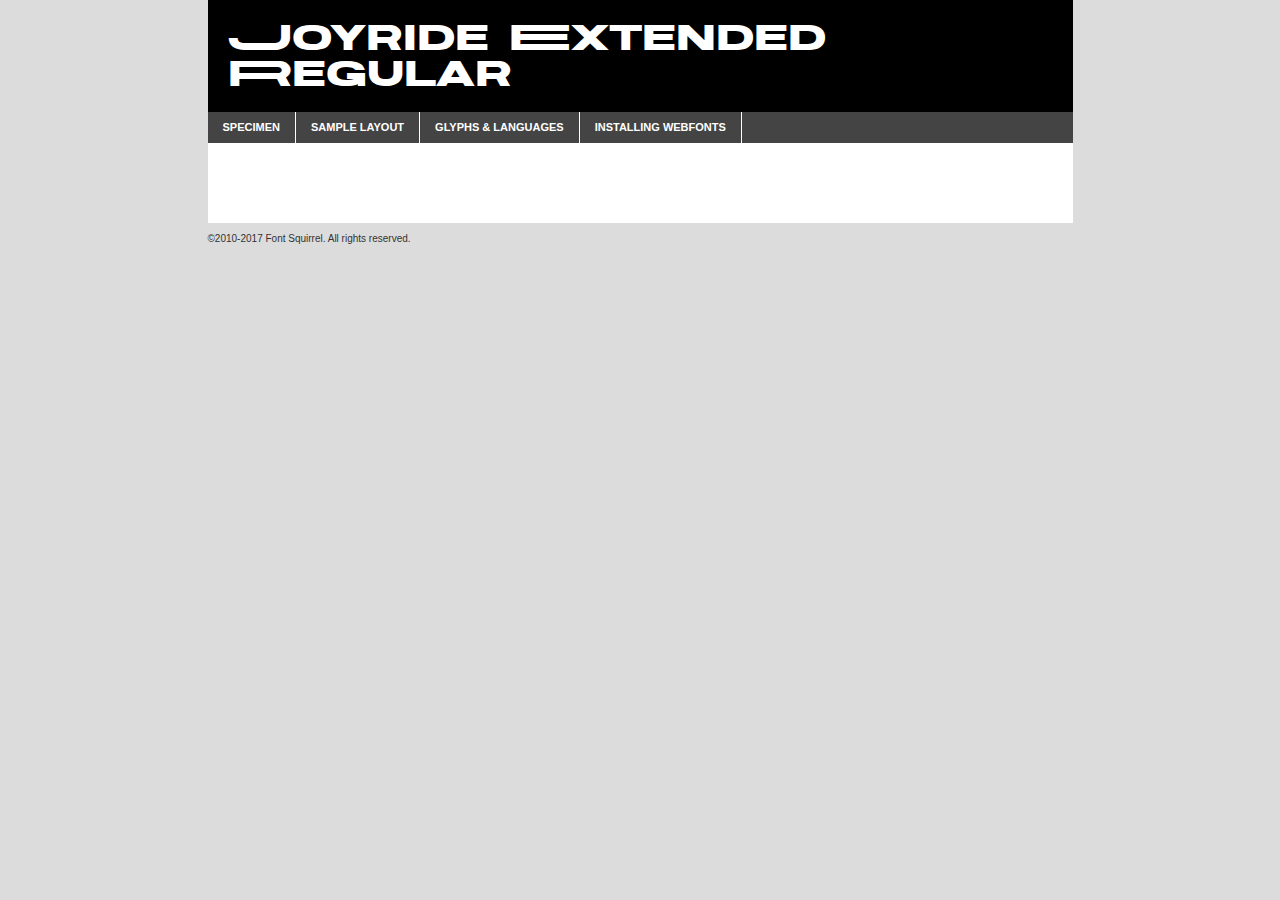
<file: index.html>
<!DOCTYPE html PUBLIC "-//W3C//DTD XHTML 1.0 Transitional//EN"
	"http://www.w3.org/TR/xhtml1/DTD/xhtml1-transitional.dtd">

<html xmlns="http://www.w3.org/1999/xhtml" xml:lang="en" lang="en">
<head>
	<meta http-equiv="Content-Type" content="text/html; charset=utf-8" />
	<script src="http://ajax.googleapis.com/ajax/libs/jquery/1.7.2/jquery.min.js" type="text/javascript" charset="utf-8"></script>
	<script type="text/javascript">
	(function($){$.fn.easyTabs=function(option){var param=jQuery.extend({fadeSpeed:"fast",defaultContent:1,activeClass:'active'},option);$(this).each(function(){var thisId="#"+this.id;if(param.defaultContent==''){param.defaultContent=1;}
	if(typeof param.defaultContent=="number")
	{var defaultTab=$(thisId+" .tabs li:eq("+(param.defaultContent-1)+") a").attr('href').substr(1);}else{var defaultTab=param.defaultContent;}
	$(thisId+" .tabs li a").each(function(){var tabToHide=$(this).attr('href').substr(1);$("#"+tabToHide).addClass('easytabs-tab-content');});hideAll();changeContent(defaultTab);function hideAll(){$(thisId+" .easytabs-tab-content").hide();}
	function changeContent(tabId){hideAll();$(thisId+" .tabs li").removeClass(param.activeClass);$(thisId+" .tabs li a[href=#"+tabId+"]").closest('li').addClass(param.activeClass);if(param.fadeSpeed!="none")
	{$(thisId+" #"+tabId).fadeIn(param.fadeSpeed);}else{$(thisId+" #"+tabId).show();}}
	$(thisId+" .tabs li").click(function(){var tabId=$(this).find('a').attr('href').substr(1);changeContent(tabId);return false;});});}})(jQuery);
	</script>
	<link rel="stylesheet" href="specimen_files/specimen_stylesheet.css" type="text/css" charset="utf-8" />
	<link rel="stylesheet" href="stylesheet.css" type="text/css" charset="utf-8" />

	<style type="text/css">
					body{
				font-family: 'joyrideextended';
							}
		</style>

	<title>Joyride Extended Regular Specimen</title>
	
	
	<script type="text/javascript" charset="utf-8">
		$(document).ready(function() {
			$('#container').easyTabs({defaultContent:1});
		});
	</script>
</head>

<body>
<div id="container">
	<div id="header">
		Joyride Extended Regular	</div>
	<ul class="tabs">
		<li><a href="#specimen">Specimen</a></li>
		<li><a href="#layout">Sample Layout</a></li>
				<li><a href="#glyphs">Glyphs &amp; Languages</a></li>
		<li><a href="#installing">Installing Webfonts</a></li>
		
	</ul>
	
	<div id="main_content">

		
			<div id="specimen">
		
				<div class="section">
					<div class="grid12 firstcol">
						<div class="huge">AaBb</div>
					</div>
				</div>
		
				<div class="section">
					<div class="glyph_range">A&#x200B;B&#x200b;C&#x200b;D&#x200b;E&#x200b;F&#x200b;G&#x200b;H&#x200b;I&#x200b;J&#x200b;K&#x200b;L&#x200b;M&#x200b;N&#x200b;O&#x200b;P&#x200b;Q&#x200b;R&#x200b;S&#x200b;T&#x200b;U&#x200b;V&#x200b;W&#x200b;X&#x200b;Y&#x200b;Z&#x200b;a&#x200b;b&#x200b;c&#x200b;d&#x200b;e&#x200b;f&#x200b;g&#x200b;h&#x200b;i&#x200b;j&#x200b;k&#x200b;l&#x200b;m&#x200b;n&#x200b;o&#x200b;p&#x200b;q&#x200b;r&#x200b;s&#x200b;t&#x200b;u&#x200b;v&#x200b;w&#x200b;x&#x200b;y&#x200b;z&#x200b;1&#x200b;2&#x200b;3&#x200b;4&#x200b;5&#x200b;6&#x200b;7&#x200b;8&#x200b;9&#x200b;0&#x200b;&amp;&#x200b;.&#x200b;,&#x200b;?&#x200b;!&#x200b;&#64;&#x200b;(&#x200b;)&#x200b;#&#x200b;$&#x200b;%&#x200b;*&#x200b;+&#x200b;-&#x200b;=&#x200b;:&#x200b;;</div>
				</div>
				<div class="section">
					<div class="grid12 firstcol">
						<table class="sample_table">
							<tr><td>10</td><td class="size10">abcdefghijklmnopqrstuvwxyzABCDEFGHIJKLMNOPQRSTUVWXYZ0123456789abcdefghijklmnopqrstuvwxyzABCDEFGHIJKLMNOPQRSTUVWXYZ0123456789abcdefghijklmnopqrstuvwxyzABCDEFGHIJKLMNOPQRSTUVWXYZ</td></tr>
							<tr><td>11</td><td class="size11">abcdefghijklmnopqrstuvwxyzABCDEFGHIJKLMNOPQRSTUVWXYZ0123456789abcdefghijklmnopqrstuvwxyzABCDEFGHIJKLMNOPQRSTUVWXYZ0123456789abcdefghijklmnopqrstuvwxyzABCDEFGHIJKLMNOPQRSTUVWXYZ</td></tr>
							<tr><td>12</td><td class="size12">abcdefghijklmnopqrstuvwxyzABCDEFGHIJKLMNOPQRSTUVWXYZ0123456789abcdefghijklmnopqrstuvwxyzABCDEFGHIJKLMNOPQRSTUVWXYZ0123456789abcdefghijklmnopqrstuvwxyzABCDEFGHIJKLMNOPQRSTUVWXYZ</td></tr>
							<tr><td>13</td><td class="size13">abcdefghijklmnopqrstuvwxyzABCDEFGHIJKLMNOPQRSTUVWXYZ0123456789abcdefghijklmnopqrstuvwxyzABCDEFGHIJKLMNOPQRSTUVWXYZ0123456789abcdefghijklmnopqrstuvwxyzABCDEFGHIJKLMNOPQRSTUVWXYZ</td></tr>
							<tr><td>14</td><td class="size14">abcdefghijklmnopqrstuvwxyzABCDEFGHIJKLMNOPQRSTUVWXYZ0123456789abcdefghijklmnopqrstuvwxyzABCDEFGHIJKLMNOPQRSTUVWXYZ0123456789abcdefghijklmnopqrstuvwxyzABCDEFGHIJKLMNOPQRSTUVWXYZ</td></tr>
							<tr><td>16</td><td class="size16">abcdefghijklmnopqrstuvwxyzABCDEFGHIJKLMNOPQRSTUVWXYZ0123456789abcdefghijklmnopqrstuvwxyzABCDEFGHIJKLMNOPQRSTUVWXYZ</td></tr>
							<tr><td>18</td><td class="size18">abcdefghijklmnopqrstuvwxyzABCDEFGHIJKLMNOPQRSTUVWXYZ0123456789abcdefghijklmnopqrstuvwxyzABCDEFGHIJKLMNOPQRSTUVWXYZ</td></tr>
							<tr><td>20</td><td class="size20">abcdefghijklmnopqrstuvwxyzABCDEFGHIJKLMNOPQRSTUVWXYZ0123456789abcdefghijklmnopqrstuvwxyzABCDEFGHIJKLMNOPQRSTUVWXYZ</td></tr>
							<tr><td>24</td><td class="size24">abcdefghijklmnopqrstuvwxyzABCDEFGHIJKLMNOPQRSTUVWXYZ0123456789abcdefghijklmnopqrstuvwxyzABCDEFGHIJKLMNOPQRSTUVWXYZ</td></tr>
							<tr><td>30</td><td class="size30">abcdefghijklmnopqrstuvwxyzABCDEFGHIJKLMNOPQRSTUVWXYZ0123456789abcdefghijklmnopqrstuvwxyzABCDEFGHIJKLMNOPQRSTUVWXYZ</td></tr>
							<tr><td>36</td><td class="size36">abcdefghijklmnopqrstuvwxyzABCDEFGHIJKLMNOPQRSTUVWXYZ0123456789abcdefghijklmnopqrstuvwxyzABCDEFGHIJKLMNOPQRSTUVWXYZ</td></tr>
							<tr><td>48</td><td class="size48">abcdefghijklmnopqrstuvwxyzABCDEFGHIJKLMNOPQRSTUVWXYZ0123456789abcdefghijklmnopqrstuvwxyzABCDEFGHIJKLMNOPQRSTUVWXYZ</td></tr>
							<tr><td>60</td><td class="size60">abcdefghijklmnopqrstuvwxyzABCDEFGHIJKLMNOPQRSTUVWXYZ0123456789abcdefghijklmnopqrstuvwxyzABCDEFGHIJKLMNOPQRSTUVWXYZ</td></tr>
							<tr><td>72</td><td class="size72">abcdefghijklmnopqrstuvwxyzABCDEFGHIJKLMNOPQRSTUVWXYZ0123456789abcdefghijklmnopqrstuvwxyzABCDEFGHIJKLMNOPQRSTUVWXYZ</td></tr>
							<tr><td>90</td><td class="size90">abcdefghijklmnopqrstuvwxyzABCDEFGHIJKLMNOPQRSTUVWXYZ0123456789abcdefghijklmnopqrstuvwxyzABCDEFGHIJKLMNOPQRSTUVWXYZ</td></tr>
						</table>
				
					</div>
			
				</div>
		
		
		
								<div class="section" id="bodycomparison">


										<div id="xheight">
				<div class="fontbody">&#x25FC;&#x25FC;&#x25FC;&#x25FC;&#x25FC;&#x25FC;&#x25FC;&#x25FC;&#x25FC;&#x25FC;&#x25FC;&#x25FC;&#x25FC;&#x25FC;&#x25FC;&#x25FC;&#x25FC;&#x25FC;&#x25FC;&#x25FC;&#x25FC;&#x25FC;&#x25FC;&#x25FC;&#x25FC;&#x25FC;&#x25FC;&#x25FC;&#x25FC;&#x25FC;&#x25FC;&#x25FC;&#x25FC;&#x25FC;&#x25FC;&#x25FC;&#x25FC;&#x25FC;&#x25FC;&#x25FC;&#x25FC;&#x25FC;&#x25FC;&#x25FC;&#x25FC;&#x25FC;&#x25FC;&#x25FC;&#x25FC;&#x25FC;&#x25FC;&#x25FC;&#x25FC;&#x25FC;&#x25FC;&#x25FC;&#x25FC;&#x25FC;&#x25FC;&#x25FC;&#x25FC;&#x25FC;&#x25FC;&#x25FC;&#x25FC;&#x25FC;&#x25FC;&#x25FC;&#x25FC;&#x25FC;&#x25FC;&#x25FC;&#x25FC;&#x25FC;&#x25FC;&#x25FC;&#x25FC;&#x25FC;&#x25FC;&#x25FC;&#x25FC;&#x25FC;&#x25FC;&#x25FC;&#x25FC;&#x25FC;&#x25FC;&#x25FC;&#x25FC;&#x25FC;&#x25FC;&#x25FC;&#x25FC;&#x25FC;&#x25FC;&#x25FC;&#x25FC;&#x25FC;&#x25FC;body</div><div class="arialbody">body</div><div class="verdanabody">body</div><div class="georgiabody">body</div></div>
										<div class="fontbody" style="z-index:1">
											body<span>Joyride Extended Regular</span>
										</div>
										<div class="arialbody" style="z-index:1">
											body<span>Arial</span>
										</div>
										<div class="verdanabody" style="z-index:1">
											body<span>Verdana</span>
										</div>
										<div class="georgiabody" style="z-index:1">
											body<span>Georgia</span>
										</div>



								</div>
		
		
				<div class="section psample psample_row1" id="">
					
					<div class="grid2 firstcol">
						<p class="size10"><span>10.</span>Aenean lacinia bibendum nulla sed consectetur. Fusce dapibus, tellus ac cursus commodo, tortor mauris condimentum nibh, ut fermentum massa justo sit amet risus. Nullam id dolor id nibh ultricies vehicula ut id elit. Cum sociis natoque penatibus et magnis dis parturient montes, nascetur ridiculus mus. Nulla vitae elit libero, a pharetra augue.</p>
			
					</div>
					<div class="grid3">
						<p class="size11"><span>11.</span>Aenean lacinia bibendum nulla sed consectetur. Fusce dapibus, tellus ac cursus commodo, tortor mauris condimentum nibh, ut fermentum massa justo sit amet risus. Nullam id dolor id nibh ultricies vehicula ut id elit. Cum sociis natoque penatibus et magnis dis parturient montes, nascetur ridiculus mus. Nulla vitae elit libero, a pharetra augue.</p>
			
					</div>
					<div class="grid3">
						<p class="size12"><span>12.</span>Aenean lacinia bibendum nulla sed consectetur. Fusce dapibus, tellus ac cursus commodo, tortor mauris condimentum nibh, ut fermentum massa justo sit amet risus. Nullam id dolor id nibh ultricies vehicula ut id elit. Cum sociis natoque penatibus et magnis dis parturient montes, nascetur ridiculus mus. Nulla vitae elit libero, a pharetra augue.</p>
			
					</div>
					<div class="grid4">
						<p class="size13"><span>13.</span>Aenean lacinia bibendum nulla sed consectetur. Fusce dapibus, tellus ac cursus commodo, tortor mauris condimentum nibh, ut fermentum massa justo sit amet risus. Nullam id dolor id nibh ultricies vehicula ut id elit. Cum sociis natoque penatibus et magnis dis parturient montes, nascetur ridiculus mus. Nulla vitae elit libero, a pharetra augue.</p>
			
					</div>
					<div class="white_blend"></div>
					
				</div>
				<div class="section psample psample_row2" id="">
					<div class="grid3 firstcol">
						<p class="size14"><span>14.</span>Aenean lacinia bibendum nulla sed consectetur. Fusce dapibus, tellus ac cursus commodo, tortor mauris condimentum nibh, ut fermentum massa justo sit amet risus. Nullam id dolor id nibh ultricies vehicula ut id elit. Cum sociis natoque penatibus et magnis dis parturient montes, nascetur ridiculus mus. Nulla vitae elit libero, a pharetra augue.</p>
			
					</div>
					<div class="grid4">
						<p class="size16"><span>16.</span>Aenean lacinia bibendum nulla sed consectetur. Fusce dapibus, tellus ac cursus commodo, tortor mauris condimentum nibh, ut fermentum massa justo sit amet risus. Nullam id dolor id nibh ultricies vehicula ut id elit. Cum sociis natoque penatibus et magnis dis parturient montes, nascetur ridiculus mus. Nulla vitae elit libero, a pharetra augue.</p>
			
					</div>
					<div class="grid5">
						<p class="size18"><span>18.</span>Aenean lacinia bibendum nulla sed consectetur. Fusce dapibus, tellus ac cursus commodo, tortor mauris condimentum nibh, ut fermentum massa justo sit amet risus. Nullam id dolor id nibh ultricies vehicula ut id elit. Cum sociis natoque penatibus et magnis dis parturient montes, nascetur ridiculus mus. Nulla vitae elit libero, a pharetra augue.</p>
			
					</div>

					<div class="white_blend"></div>

				</div>
				
				<div class="section psample psample_row3" id="">
					<div class="grid5 firstcol">
						<p class="size20"><span>20.</span>Aenean lacinia bibendum nulla sed consectetur. Fusce dapibus, tellus ac cursus commodo, tortor mauris condimentum nibh, ut fermentum massa justo sit amet risus. Nullam id dolor id nibh ultricies vehicula ut id elit. Cum sociis natoque penatibus et magnis dis parturient montes, nascetur ridiculus mus. Nulla vitae elit libero, a pharetra augue.</p>
					</div>
					<div class="grid7">
						<p class="size24"><span>24.</span>Aenean lacinia bibendum nulla sed consectetur. Fusce dapibus, tellus ac cursus commodo, tortor mauris condimentum nibh, ut fermentum massa justo sit amet risus. Nullam id dolor id nibh ultricies vehicula ut id elit. Cum sociis natoque penatibus et magnis dis parturient montes, nascetur ridiculus mus. Nulla vitae elit libero, a pharetra augue.</p>
					</div>
					
					<div class="white_blend"></div>
					
				</div>
				
				<div class="section psample psample_row4" id="">
					<div class="grid12 firstcol">
						<p class="size30"><span>30.</span>Aenean lacinia bibendum nulla sed consectetur. Fusce dapibus, tellus ac cursus commodo, tortor mauris condimentum nibh, ut fermentum massa justo sit amet risus. Nullam id dolor id nibh ultricies vehicula ut id elit. Cum sociis natoque penatibus et magnis dis parturient montes, nascetur ridiculus mus. Nulla vitae elit libero, a pharetra augue.</p>
					</div>
					<div class="white_blend"></div>
					
				</div>
				
				
				
				<div class="section psample psample_row1 fullreverse">
					<div class="grid2 firstcol">
						<p class="size10"><span>10.</span>Aenean lacinia bibendum nulla sed consectetur. Fusce dapibus, tellus ac cursus commodo, tortor mauris condimentum nibh, ut fermentum massa justo sit amet risus. Nullam id dolor id nibh ultricies vehicula ut id elit. Cum sociis natoque penatibus et magnis dis parturient montes, nascetur ridiculus mus. Nulla vitae elit libero, a pharetra augue.</p>
			
					</div>
					<div class="grid3">
						<p class="size11"><span>11.</span>Aenean lacinia bibendum nulla sed consectetur. Fusce dapibus, tellus ac cursus commodo, tortor mauris condimentum nibh, ut fermentum massa justo sit amet risus. Nullam id dolor id nibh ultricies vehicula ut id elit. Cum sociis natoque penatibus et magnis dis parturient montes, nascetur ridiculus mus. Nulla vitae elit libero, a pharetra augue.</p>
			
					</div>
					<div class="grid3">
						<p class="size12"><span>12.</span>Aenean lacinia bibendum nulla sed consectetur. Fusce dapibus, tellus ac cursus commodo, tortor mauris condimentum nibh, ut fermentum massa justo sit amet risus. Nullam id dolor id nibh ultricies vehicula ut id elit. Cum sociis natoque penatibus et magnis dis parturient montes, nascetur ridiculus mus. Nulla vitae elit libero, a pharetra augue.</p>
			
					</div>
					<div class="grid4">
						<p class="size13"><span>13.</span>Aenean lacinia bibendum nulla sed consectetur. Fusce dapibus, tellus ac cursus commodo, tortor mauris condimentum nibh, ut fermentum massa justo sit amet risus. Nullam id dolor id nibh ultricies vehicula ut id elit. Cum sociis natoque penatibus et magnis dis parturient montes, nascetur ridiculus mus. Nulla vitae elit libero, a pharetra augue.</p>
			
					</div>
					<div class="black_blend"></div>
					
				</div>
				
				<div class="section psample psample_row2 fullreverse">
					<div class="grid3 firstcol">
						<p class="size14"><span>14.</span>Aenean lacinia bibendum nulla sed consectetur. Fusce dapibus, tellus ac cursus commodo, tortor mauris condimentum nibh, ut fermentum massa justo sit amet risus. Nullam id dolor id nibh ultricies vehicula ut id elit. Cum sociis natoque penatibus et magnis dis parturient montes, nascetur ridiculus mus. Nulla vitae elit libero, a pharetra augue.</p>
			
					</div>
					<div class="grid4">
						<p class="size16"><span>16.</span>Aenean lacinia bibendum nulla sed consectetur. Fusce dapibus, tellus ac cursus commodo, tortor mauris condimentum nibh, ut fermentum massa justo sit amet risus. Nullam id dolor id nibh ultricies vehicula ut id elit. Cum sociis natoque penatibus et magnis dis parturient montes, nascetur ridiculus mus. Nulla vitae elit libero, a pharetra augue.</p>
			
					</div>
					<div class="grid5">
						<p class="size18"><span>18.</span>Aenean lacinia bibendum nulla sed consectetur. Fusce dapibus, tellus ac cursus commodo, tortor mauris condimentum nibh, ut fermentum massa justo sit amet risus. Nullam id dolor id nibh ultricies vehicula ut id elit. Cum sociis natoque penatibus et magnis dis parturient montes, nascetur ridiculus mus. Nulla vitae elit libero, a pharetra augue.</p>
			
					</div>
					<div class="black_blend"></div>

				</div>
				
				<div class="section psample fullreverse psample_row3" id="">
					<div class="grid5 firstcol">
						<p class="size20"><span>20.</span>Aenean lacinia bibendum nulla sed consectetur. Fusce dapibus, tellus ac cursus commodo, tortor mauris condimentum nibh, ut fermentum massa justo sit amet risus. Nullam id dolor id nibh ultricies vehicula ut id elit. Cum sociis natoque penatibus et magnis dis parturient montes, nascetur ridiculus mus. Nulla vitae elit libero, a pharetra augue.</p>
					</div>
					<div class="grid7">
						<p class="size24"><span>24.</span>Aenean lacinia bibendum nulla sed consectetur. Fusce dapibus, tellus ac cursus commodo, tortor mauris condimentum nibh, ut fermentum massa justo sit amet risus. Nullam id dolor id nibh ultricies vehicula ut id elit. Cum sociis natoque penatibus et magnis dis parturient montes, nascetur ridiculus mus. Nulla vitae elit libero, a pharetra augue.</p>
					</div>
					
					<div class="black_blend"></div>
					
				</div>
				
				<div class="section psample fullreverse psample_row4" id="" style="border-bottom: 20px #000 solid;">
					<div class="grid12 firstcol">
						<p class="size30"><span>30.</span>Aenean lacinia bibendum nulla sed consectetur. Fusce dapibus, tellus ac cursus commodo, tortor mauris condimentum nibh, ut fermentum massa justo sit amet risus. Nullam id dolor id nibh ultricies vehicula ut id elit. Cum sociis natoque penatibus et magnis dis parturient montes, nascetur ridiculus mus. Nulla vitae elit libero, a pharetra augue.</p>
					</div>
					<div class="black_blend"></div>
					
				</div>
				
				
				
				
			</div>
			
			<div id="layout">
				
				<div class="section">
					
					<div class="grid12 firstcol">
						<h1>Lorem Ipsum Dolor</h1>
						<h2>Etiam porta sem malesuada magna mollis euismod</h2>
						
						<p class="byline">By <a href="#link">Aenean Lacinia</a></p>
					</div>
				</div>
				<div class="section">
					<div class="grid8 firstcol">
						<p class="large">Donec sed odio dui. Morbi leo risus, porta ac consectetur ac, vestibulum at eros. Fusce dapibus, tellus ac cursus commodo, tortor mauris condimentum nibh, ut fermentum massa justo sit amet risus. </p>

						
						<h3>Pellentesque ornare sem</h3>

						<p>Maecenas sed diam eget risus varius blandit sit amet non magna. Maecenas faucibus mollis interdum. Donec ullamcorper nulla non metus auctor fringilla. Nullam id dolor id nibh ultricies vehicula ut id elit. Nullam id dolor id nibh ultricies vehicula ut id elit. </p>

						<p>Aenean eu leo quam. Pellentesque ornare sem lacinia quam venenatis vestibulum. Lorem ipsum dolor sit amet, consectetur adipiscing elit. Cum sociis natoque penatibus et magnis dis parturient montes, nascetur ridiculus mus. </p>

						<p>Nulla vitae elit libero, a pharetra augue. Praesent commodo cursus magna, vel scelerisque nisl consectetur et. Aenean lacinia bibendum nulla sed consectetur. </p>

						<p>Nullam quis risus eget urna mollis ornare vel eu leo. Nullam quis risus eget urna mollis ornare vel eu leo. Maecenas sed diam eget risus varius blandit sit amet non magna. Donec ullamcorper nulla non metus auctor fringilla. </p>

						<h3>Cras mattis consectetur</h3>

						<p>Aenean eu leo quam. Pellentesque ornare sem lacinia quam venenatis vestibulum. Aenean lacinia bibendum nulla sed consectetur. Integer posuere erat a ante venenatis dapibus posuere velit aliquet. Cras mattis consectetur purus sit amet fermentum. </p>

						<p>Nullam id dolor id nibh ultricies vehicula ut id elit. Nullam quis risus eget urna mollis ornare vel eu leo. Cras mattis consectetur purus sit amet fermentum.</p>
					</div>
					
					<div class="grid4 sidebar">
						
						<div class="box reverse">
							<p class="last">Nullam quis risus eget urna mollis ornare vel eu leo. Donec ullamcorper nulla non metus auctor fringilla. Cras mattis consectetur purus sit amet fermentum. Sed posuere consectetur est at lobortis. Lorem ipsum dolor sit amet, consectetur adipiscing elit. </p>
						</div>
						
						<p class="caption">Maecenas sed diam eget risus varius.</p>

						<p>Vestibulum id ligula porta felis euismod semper. Integer posuere erat a ante venenatis dapibus posuere velit aliquet. Vestibulum id ligula porta felis euismod semper. Sed posuere consectetur est at lobortis. Maecenas sed diam eget risus varius blandit sit amet non magna. Fusce dapibus, tellus ac cursus commodo, tortor mauris condimentum nibh, ut fermentum massa justo sit amet risus. </p>

					

						<p>Duis mollis, est non commodo luctus, nisi erat porttitor ligula, eget lacinia odio sem nec elit. Aenean lacinia bibendum nulla sed consectetur. Vivamus sagittis lacus vel augue laoreet rutrum faucibus dolor auctor. Aenean lacinia bibendum nulla sed consectetur. Nullam quis risus eget urna mollis ornare vel eu leo. </p>

						<p>Praesent commodo cursus magna, vel scelerisque nisl consectetur et. Donec ullamcorper nulla non metus auctor fringilla. Maecenas faucibus mollis interdum. Fusce dapibus, tellus ac cursus commodo, tortor mauris condimentum nibh, ut fermentum massa justo sit amet risus. </p>

					</div>
				</div>
				
			</div>


			



		<div id="glyphs">
			<div class="section">
				<div class="grid12 firstcol">
			
				<h1>Language Support</h1>
				<p>The subset of Joyride Extended Regular in this kit supports the following languages:<br />
			
					Albanian, Basque, Breton, Chamorro, Danish, Dutch, English, Faroese, Finnish, French, Frisian, Galician, German, Icelandic, Italian, Malagasy, Norwegian, Portuguese, Spanish, Alsatian, Aragonese, Arapaho, Arrernte, Asturian, Aymara, Bislama, Cebuano, Corsican, Fijian, French_creole, Genoese, Gilbertese, Greenlandic, Haitian_creole, Hiligaynon, Hmong, Hopi, Ibanag, Iloko_ilokano, Indonesian, Interglossa_glosa, Interlingua, Irish_gaelic, Jerriais, Lojban, Lombard, Luxembourgeois, Manx, Mohawk, Norfolk_pitcairnese, Occitan, Oromo, Pangasinan, Papiamento, Piedmontese, Potawatomi, Rhaeto-romance, Romansh, Rotokas, Sami_lule, Samoan, Sardinian, Scots_gaelic, Seychelles_creole, Shona, Sicilian, Somali, Southern_ndebele, Swahili, Swati_swazi, Tagalog_filipino_pilipino, Tetum, Tok_pisin, Uyghur_latinized, Volapuk, Walloon, Warlpiri, Xhosa, Yapese, Zulu, Latinbasic, Ubasic, Demo				</p>
				<h1>Glyph Chart</h1>
				<p>The subset of Joyride Extended Regular in this kit includes all the glyphs listed below. Unicode entities are included above each glyph to help you insert individual characters into your layout.</p>
				<div id="glyph_chart">
			
																														 <div><p>&amp;#10;</p>&#10;</div>
																				 <div><p>&amp;#13;</p>&#13;</div>
																				 <div><p>&amp;#32;</p>&#32;</div>
																				 <div><p>&amp;#33;</p>&#33;</div>
																				 <div><p>&amp;#34;</p>&#34;</div>
																				 <div><p>&amp;#35;</p>&#35;</div>
																				 <div><p>&amp;#36;</p>&#36;</div>
																				 <div><p>&amp;#37;</p>&#37;</div>
																				 <div><p>&amp;#38;</p>&#38;</div>
																				 <div><p>&amp;#39;</p>&#39;</div>
																				 <div><p>&amp;#40;</p>&#40;</div>
																				 <div><p>&amp;#41;</p>&#41;</div>
																				 <div><p>&amp;#42;</p>&#42;</div>
																				 <div><p>&amp;#43;</p>&#43;</div>
																				 <div><p>&amp;#44;</p>&#44;</div>
																				 <div><p>&amp;#45;</p>&#45;</div>
																				 <div><p>&amp;#46;</p>&#46;</div>
																				 <div><p>&amp;#47;</p>&#47;</div>
																				 <div><p>&amp;#48;</p>&#48;</div>
																				 <div><p>&amp;#49;</p>&#49;</div>
																				 <div><p>&amp;#50;</p>&#50;</div>
																				 <div><p>&amp;#51;</p>&#51;</div>
																				 <div><p>&amp;#52;</p>&#52;</div>
																				 <div><p>&amp;#53;</p>&#53;</div>
																				 <div><p>&amp;#54;</p>&#54;</div>
																				 <div><p>&amp;#55;</p>&#55;</div>
																				 <div><p>&amp;#56;</p>&#56;</div>
																				 <div><p>&amp;#57;</p>&#57;</div>
																				 <div><p>&amp;#58;</p>&#58;</div>
																				 <div><p>&amp;#59;</p>&#59;</div>
																				 <div><p>&amp;#60;</p>&#60;</div>
																				 <div><p>&amp;#61;</p>&#61;</div>
																				 <div><p>&amp;#62;</p>&#62;</div>
																				 <div><p>&amp;#63;</p>&#63;</div>
																				 <div><p>&amp;#64;</p>&#64;</div>
																				 <div><p>&amp;#65;</p>&#65;</div>
																				 <div><p>&amp;#66;</p>&#66;</div>
																				 <div><p>&amp;#67;</p>&#67;</div>
																				 <div><p>&amp;#68;</p>&#68;</div>
																				 <div><p>&amp;#69;</p>&#69;</div>
																				 <div><p>&amp;#70;</p>&#70;</div>
																				 <div><p>&amp;#71;</p>&#71;</div>
																				 <div><p>&amp;#72;</p>&#72;</div>
																				 <div><p>&amp;#73;</p>&#73;</div>
																				 <div><p>&amp;#74;</p>&#74;</div>
																				 <div><p>&amp;#75;</p>&#75;</div>
																				 <div><p>&amp;#76;</p>&#76;</div>
																				 <div><p>&amp;#77;</p>&#77;</div>
																				 <div><p>&amp;#78;</p>&#78;</div>
																				 <div><p>&amp;#79;</p>&#79;</div>
																				 <div><p>&amp;#80;</p>&#80;</div>
																				 <div><p>&amp;#81;</p>&#81;</div>
																				 <div><p>&amp;#82;</p>&#82;</div>
																				 <div><p>&amp;#83;</p>&#83;</div>
																				 <div><p>&amp;#84;</p>&#84;</div>
																				 <div><p>&amp;#85;</p>&#85;</div>
																				 <div><p>&amp;#86;</p>&#86;</div>
																				 <div><p>&amp;#87;</p>&#87;</div>
																				 <div><p>&amp;#88;</p>&#88;</div>
																				 <div><p>&amp;#89;</p>&#89;</div>
																				 <div><p>&amp;#90;</p>&#90;</div>
																				 <div><p>&amp;#91;</p>&#91;</div>
																				 <div><p>&amp;#92;</p>&#92;</div>
																				 <div><p>&amp;#93;</p>&#93;</div>
																				 <div><p>&amp;#94;</p>&#94;</div>
																				 <div><p>&amp;#95;</p>&#95;</div>
																				 <div><p>&amp;#96;</p>&#96;</div>
																				 <div><p>&amp;#97;</p>&#97;</div>
																				 <div><p>&amp;#98;</p>&#98;</div>
																				 <div><p>&amp;#99;</p>&#99;</div>
																				 <div><p>&amp;#100;</p>&#100;</div>
																				 <div><p>&amp;#101;</p>&#101;</div>
																				 <div><p>&amp;#102;</p>&#102;</div>
																				 <div><p>&amp;#103;</p>&#103;</div>
																				 <div><p>&amp;#104;</p>&#104;</div>
																				 <div><p>&amp;#105;</p>&#105;</div>
																				 <div><p>&amp;#106;</p>&#106;</div>
																				 <div><p>&amp;#107;</p>&#107;</div>
																				 <div><p>&amp;#108;</p>&#108;</div>
																				 <div><p>&amp;#109;</p>&#109;</div>
																				 <div><p>&amp;#110;</p>&#110;</div>
																				 <div><p>&amp;#111;</p>&#111;</div>
																				 <div><p>&amp;#112;</p>&#112;</div>
																				 <div><p>&amp;#113;</p>&#113;</div>
																				 <div><p>&amp;#114;</p>&#114;</div>
																				 <div><p>&amp;#115;</p>&#115;</div>
																				 <div><p>&amp;#116;</p>&#116;</div>
																				 <div><p>&amp;#117;</p>&#117;</div>
																				 <div><p>&amp;#118;</p>&#118;</div>
																				 <div><p>&amp;#119;</p>&#119;</div>
																				 <div><p>&amp;#120;</p>&#120;</div>
																				 <div><p>&amp;#121;</p>&#121;</div>
																				 <div><p>&amp;#122;</p>&#122;</div>
																				 <div><p>&amp;#123;</p>&#123;</div>
																				 <div><p>&amp;#124;</p>&#124;</div>
																				 <div><p>&amp;#125;</p>&#125;</div>
																				 <div><p>&amp;#126;</p>&#126;</div>
																				 <div><p>&amp;#160;</p>&#160;</div>
																				 <div><p>&amp;#161;</p>&#161;</div>
																				 <div><p>&amp;#162;</p>&#162;</div>
																				 <div><p>&amp;#163;</p>&#163;</div>
																				 <div><p>&amp;#164;</p>&#164;</div>
																				 <div><p>&amp;#165;</p>&#165;</div>
																				 <div><p>&amp;#167;</p>&#167;</div>
																				 <div><p>&amp;#168;</p>&#168;</div>
																				 <div><p>&amp;#169;</p>&#169;</div>
																				 <div><p>&amp;#171;</p>&#171;</div>
																				 <div><p>&amp;#173;</p>&#173;</div>
																				 <div><p>&amp;#174;</p>&#174;</div>
																				 <div><p>&amp;#176;</p>&#176;</div>
																				 <div><p>&amp;#177;</p>&#177;</div>
																				 <div><p>&amp;#180;</p>&#180;</div>
																				 <div><p>&amp;#182;</p>&#182;</div>
																				 <div><p>&amp;#184;</p>&#184;</div>
																				 <div><p>&amp;#187;</p>&#187;</div>
																				 <div><p>&amp;#191;</p>&#191;</div>
																				 <div><p>&amp;#192;</p>&#192;</div>
																				 <div><p>&amp;#193;</p>&#193;</div>
																				 <div><p>&amp;#194;</p>&#194;</div>
																				 <div><p>&amp;#195;</p>&#195;</div>
																				 <div><p>&amp;#196;</p>&#196;</div>
																				 <div><p>&amp;#197;</p>&#197;</div>
																				 <div><p>&amp;#198;</p>&#198;</div>
																				 <div><p>&amp;#199;</p>&#199;</div>
																				 <div><p>&amp;#200;</p>&#200;</div>
																				 <div><p>&amp;#201;</p>&#201;</div>
																				 <div><p>&amp;#202;</p>&#202;</div>
																				 <div><p>&amp;#203;</p>&#203;</div>
																				 <div><p>&amp;#204;</p>&#204;</div>
																				 <div><p>&amp;#205;</p>&#205;</div>
																				 <div><p>&amp;#206;</p>&#206;</div>
																				 <div><p>&amp;#207;</p>&#207;</div>
																				 <div><p>&amp;#208;</p>&#208;</div>
																				 <div><p>&amp;#209;</p>&#209;</div>
																				 <div><p>&amp;#210;</p>&#210;</div>
																				 <div><p>&amp;#211;</p>&#211;</div>
																				 <div><p>&amp;#212;</p>&#212;</div>
																				 <div><p>&amp;#213;</p>&#213;</div>
																				 <div><p>&amp;#214;</p>&#214;</div>
																				 <div><p>&amp;#215;</p>&#215;</div>
																				 <div><p>&amp;#216;</p>&#216;</div>
																				 <div><p>&amp;#217;</p>&#217;</div>
																				 <div><p>&amp;#218;</p>&#218;</div>
																				 <div><p>&amp;#219;</p>&#219;</div>
																				 <div><p>&amp;#220;</p>&#220;</div>
																				 <div><p>&amp;#221;</p>&#221;</div>
																				 <div><p>&amp;#222;</p>&#222;</div>
																				 <div><p>&amp;#223;</p>&#223;</div>
																				 <div><p>&amp;#224;</p>&#224;</div>
																				 <div><p>&amp;#225;</p>&#225;</div>
																				 <div><p>&amp;#226;</p>&#226;</div>
																				 <div><p>&amp;#227;</p>&#227;</div>
																				 <div><p>&amp;#228;</p>&#228;</div>
																				 <div><p>&amp;#229;</p>&#229;</div>
																				 <div><p>&amp;#230;</p>&#230;</div>
																				 <div><p>&amp;#231;</p>&#231;</div>
																				 <div><p>&amp;#232;</p>&#232;</div>
																				 <div><p>&amp;#233;</p>&#233;</div>
																				 <div><p>&amp;#234;</p>&#234;</div>
																				 <div><p>&amp;#235;</p>&#235;</div>
																				 <div><p>&amp;#236;</p>&#236;</div>
																				 <div><p>&amp;#237;</p>&#237;</div>
																				 <div><p>&amp;#238;</p>&#238;</div>
																				 <div><p>&amp;#239;</p>&#239;</div>
																				 <div><p>&amp;#240;</p>&#240;</div>
																				 <div><p>&amp;#241;</p>&#241;</div>
																				 <div><p>&amp;#242;</p>&#242;</div>
																				 <div><p>&amp;#243;</p>&#243;</div>
																				 <div><p>&amp;#244;</p>&#244;</div>
																				 <div><p>&amp;#245;</p>&#245;</div>
																				 <div><p>&amp;#246;</p>&#246;</div>
																				 <div><p>&amp;#247;</p>&#247;</div>
																				 <div><p>&amp;#248;</p>&#248;</div>
																				 <div><p>&amp;#249;</p>&#249;</div>
																				 <div><p>&amp;#250;</p>&#250;</div>
																				 <div><p>&amp;#251;</p>&#251;</div>
																				 <div><p>&amp;#252;</p>&#252;</div>
																				 <div><p>&amp;#253;</p>&#253;</div>
																				 <div><p>&amp;#254;</p>&#254;</div>
																				 <div><p>&amp;#255;</p>&#255;</div>
																				 <div><p>&amp;#338;</p>&#338;</div>
																				 <div><p>&amp;#339;</p>&#339;</div>
																				 <div><p>&amp;#376;</p>&#376;</div>
																				 <div><p>&amp;#710;</p>&#710;</div>
																				 <div><p>&amp;#732;</p>&#732;</div>
																				 <div><p>&amp;#8192;</p>&#8192;</div>
																				 <div><p>&amp;#8193;</p>&#8193;</div>
																				 <div><p>&amp;#8194;</p>&#8194;</div>
																				 <div><p>&amp;#8195;</p>&#8195;</div>
																				 <div><p>&amp;#8196;</p>&#8196;</div>
																				 <div><p>&amp;#8197;</p>&#8197;</div>
																				 <div><p>&amp;#8198;</p>&#8198;</div>
																				 <div><p>&amp;#8199;</p>&#8199;</div>
																				 <div><p>&amp;#8200;</p>&#8200;</div>
																				 <div><p>&amp;#8201;</p>&#8201;</div>
																				 <div><p>&amp;#8202;</p>&#8202;</div>
																				 <div><p>&amp;#8208;</p>&#8208;</div>
																				 <div><p>&amp;#8209;</p>&#8209;</div>
																				 <div><p>&amp;#8210;</p>&#8210;</div>
																				 <div><p>&amp;#8211;</p>&#8211;</div>
																				 <div><p>&amp;#8212;</p>&#8212;</div>
																				 <div><p>&amp;#8216;</p>&#8216;</div>
																				 <div><p>&amp;#8217;</p>&#8217;</div>
																				 <div><p>&amp;#8218;</p>&#8218;</div>
																				 <div><p>&amp;#8220;</p>&#8220;</div>
																				 <div><p>&amp;#8221;</p>&#8221;</div>
																				 <div><p>&amp;#8222;</p>&#8222;</div>
																				 <div><p>&amp;#8226;</p>&#8226;</div>
																				 <div><p>&amp;#8230;</p>&#8230;</div>
																				 <div><p>&amp;#8239;</p>&#8239;</div>
																				 <div><p>&amp;#8249;</p>&#8249;</div>
																				 <div><p>&amp;#8250;</p>&#8250;</div>
																				 <div><p>&amp;#8287;</p>&#8287;</div>
																				 <div><p>&amp;#8364;</p>&#8364;</div>
																				 <div><p>&amp;#8482;</p>&#8482;</div>
																				 <div><p>&amp;#9724;</p>&#9724;</div>
																												</div>	
				</div>
		
		
			</div>
		</div>
		
		
		<div id="specs">
			
		</div>
	
		<div id="installing">
			<div class="section">
				<div class="grid7 firstcol">
					<h1>Installing Webfonts</h1>
					
					<p>Webfonts are supported by all major browser platforms but not all in the same way. There are currently four different font formats that must be included in order to target all browsers. This includes TTF, WOFF, EOT and SVG.</p>
					
					<h2>1. Upload your webfonts</h2>
					<p>You must upload your webfont kit to your website. They should be in or near the same directory as your CSS files.</p>
					
					<h2>2. Include the webfont stylesheet</h2>
					<p>A special CSS @font-face declaration helps the various browsers select the appropriate font it needs without causing you a bunch of headaches. Learn more about this syntax by reading the <a href="https://www.fontspring.com/blog/further-hardening-of-the-bulletproof-syntax">Fontspring blog post</a> about it. The code for it is as follows:</p>


<code>
@font-face{ 
	font-family: 'MyWebFont';
	src: url('WebFont.eot');
	src: url('WebFont.eot?#iefix') format('embedded-opentype'),
	     url('WebFont.woff') format('woff'),
	     url('WebFont.ttf') format('truetype'),
	     url('WebFont.svg#webfont') format('svg');
}
</code>

	<p>We've already gone ahead and generated the code for you. All you have to do is link to the stylesheet in your HTML, like this:</p>
	<code>&lt;link rel=&quot;stylesheet&quot; href=&quot;stylesheet.css&quot; type=&quot;text/css&quot; charset=&quot;utf-8&quot; /&gt;</code>

					<h2>3. Modify your own stylesheet</h2>
					<p>To take advantage of your new fonts, you must tell your stylesheet to use them. Look at the original @font-face declaration above and find the property called "font-family." The name linked there will be what you use to reference the font. Prepend that webfont name to the font stack in the "font-family" property, inside the selector you want to change. For example:</p>
<code>p { font-family: 'WebFont', Arial, sans-serif; }</code>

<h2>4. Test</h2>
<p>Getting webfonts to work cross-browser <em>can</em> be tricky. Use the information in the sidebar to help you if you find that fonts aren't loading in a particular browser.</p>
				</div>
				
				<div class="grid5 sidebar">
					<div class="box">
						<h2>Troubleshooting<br />Font-Face Problems</h2>
						<p>Having trouble getting your webfonts to load in your new website? Here are some tips to sort out what might be the problem.</p>

						<h3>Fonts not showing in any browser</h3>

						<p>This sounds like you need to work on the plumbing. You either did not upload the fonts to the correct directory, or you did not link the fonts properly in the CSS. If you've confirmed that all this is correct and you still have a problem, take a look at your .htaccess file and see if requests are getting intercepted.</p>

						<h3>Fonts not loading in iPhone or iPad</h3>

						<p>The most common problem here is that you are serving the fonts from an IIS server. IIS refuses to serve files that have unknown MIME types. If that is the case, you must set the MIME type for SVG to "image/svg+xml" in the server settings. Follow these instructions from Microsoft if you need help.</p>

						<h3>Fonts not loading in Firefox</h3>

						<p>The primary reason for this failure? You are still using a version Firefox older than 3.5. So upgrade already! If that isn't it, then you are very likely serving fonts from a different domain. Firefox requires that all font assets be served from the same domain. Lastly it is possible that you need to add WOFF to your list of MIME types (if you are serving via IIS.)</p>

						<h3>Fonts not loading in IE</h3>

						<p>Are you looking at Internet Explorer on an actual Windows machine or are you cheating by using a service like Adobe BrowserLab? Many of these screenshot services do not render @font-face for IE. Best to test it on a real machine.</p>

						<h3>Fonts not loading in IE9</h3>

						<p>IE9, like Firefox, requires that fonts be served from the same domain as the website. Make sure that is the case.</p>
					</div>
				</div>
			</div>
			
		</div>
	
	</div>
	<div id="footer">
		<p>&copy;2010-2017 Font Squirrel. All rights reserved.</p>
	</div>
</div>
</body>
</html>
</file>
<file: stylesheet.css>
@font-face {
    font-family: 'joyrideextended';
    src: url('joyride-extended-webfont.woff2') format('woff2'),
         url('joyride-extended-webfont.woff') format('woff');
    font-weight: normal;
    font-style: normal;

}
</file>
<file: specimen_files/specimen_stylesheet.css>
@import url('grid_12-825-55-15.css');

/*  
	CSS Reset by Eric Meyer - Released under Public Domain
    http://meyerweb.com/eric/tools/css/reset/
*/
html, body, div, span, applet, object, iframe,
h1, h2, h3, h4, h5, h6, p, blockquote, pre,
a, abbr, acronym, address, big, cite, code,
del, dfn, em, font, img, ins, kbd, q, s, samp,
small, strike, strong, sub, sup, tt, var,
b, u, i, center, dl, dt, dd, ol, ul, li,
fieldset, form, label, legend, table, 
caption, tbody, tfoot, thead, tr, th, td 
                  {margin: 0;padding: 0;border: 0;outline: 0;
                  font-size: 100%;vertical-align: baseline;
                  background: transparent;}
body              {line-height: 1;}
ol, ul            {list-style: none;}
blockquote, q     {quotes: none;}
blockquote:before, blockquote:after,
q:before, q:after {content: '';	content: none;}
:focus            {outline: 0;}
ins               {text-decoration: none;}
del               {text-decoration: line-through;}
table             {border-collapse: collapse;border-spacing: 0;}




body {
	color: #000;
	background-color: #dcdcdc;
}

a {
	text-decoration: none;
	color: #1883ba;
}

h1{
	font-size: 32px;
	font-weight: normal;
	font-style: normal;
	margin-bottom: 18px;
}

h2{
	font-size: 18px;
}

#container {
	width: 865px;
	margin: 0px auto;
}


#header {
	padding: 20px;
	font-size: 36px;
	background-color: #000;
	color: #fff;
}

#header span {
	color: #666;
}
#main_content {
	background-color: #fff;
	padding: 60px 20px 20px;
}


#footer p {
	margin: 0;
	padding-top: 10px;
	padding-bottom: 50px;
	color: #333;
	font: 10px Arial, sans-serif;
}

.tabs {
	width: 100%;
	height: 31px;
	background-color: #444;
}
.tabs li {
	float:  left;
	margin: 0;
	overflow: hidden;
	background-color: #444;
}
.tabs li a {
	display: block;
	color: #fff;
	text-decoration: none;
	font: bold 11px/11px 'Arial';
	text-transform: uppercase;
	padding: 10px 15px;
	border-right: 1px solid #fff;
}

.tabs li a:hover {
		background-color: #00b3ff;

}

.tabs li.active a {
	color:  #000;
	background-color: #fff;
}



div.huge {
	
	font-size: 300px;
	line-height: 1em;
	padding: 0;
	letter-spacing: -.02em;
	overflow: hidden;
}
div.glyph_range {
	font-size: 72px;
	line-height: 1.1em;
}

.size10{ font-size: 10px; }
.size11{ font-size: 11px; }
.size12{ font-size: 12px; }
.size13{ font-size: 13px; }
.size14{ font-size: 14px; }
.size16{ font-size: 16px; }
.size18{ font-size: 18px; }
.size20{ font-size: 20px; }
.size24{ font-size: 24px; }
.size30{ font-size: 30px; }
.size36{ font-size: 36px; }
.size48{ font-size: 48px; }
.size60{ font-size: 60px; }
.size72{ font-size: 72px; }
.size90{ font-size: 90px; }


.psample_row1 {	height: 120px;}
.psample_row1 {	height: 120px;}
.psample_row2 {	height: 160px;}
.psample_row3 {	height: 160px;}
.psample_row4 {	height: 160px;}

.psample {
	overflow: hidden;
	position: relative;
}
.psample p {
	line-height: 1.3em;
	display: block;
	overflow: hidden;
	margin: 0;
}

.psample span {
	margin-right: .5em;
}

.white_blend {
	width: 100%;
	height: 61px;
	background-image: url([data-uri]);
	position: absolute;
	bottom: 0;
}
.black_blend {
	width: 100%;
	height: 61px;
	background-image: url([data-uri]);
	position: absolute;
	bottom: 0;
}
.fullreverse {
	background:  #000 !important;
	color:  #fff !important;
	margin-left: -20px;
	padding-left: 20px;
	margin-right: -20px;
	padding-right: 20px;
	padding: 20px;
	margin-bottom:0;
}


.sample_table td {
	padding-top: 3px;
	padding-bottom:5px;
	padding-left: 5px;
	vertical-align: middle;
	line-height: 1.2em;
}

.sample_table td:first-child {
	background-color: #eee;
	text-align: right;
	padding-right: 5px;
	padding-left: 0;
	padding: 5px;
	font: 11px/12px "Courier New", Courier, mono;
}

code {
	white-space: pre;
	background-color: #eee;
	display: block;
	padding: 10px;
	margin-bottom: 18px;
	overflow: auto;
}


.bottom,.last 	{margin-bottom:0 !important; padding-bottom:0 !important;}

.box  { 
  padding: 18px; 
  margin-bottom: 18px; 
  background: #eee; 
}

.reverse,.reversed { background:  #000 !important;color:  #fff !important; border: none !important;}

#bodycomparison {
	position: relative;
	overflow: hidden;
	font-size: 72px;
	height: 90px;
	white-space: nowrap;
}

#bodycomparison div{
	font-size: 72px;
	line-height: 90px;
	display: inline;
	margin: 0 15px 0 0;
	padding: 0;
}

#bodycomparison div span{
	font: 10px Arial;
	position: absolute;
	left: 0;
}
#xheight {
	float: none;
	position: absolute;
	color: #d9f3ff;
	font-size: 72px;
	line-height: 90px;
}

.fontbody {
 position: relative;
}
.arialbody{
	font-family: Arial;
	position: relative;
}
.verdanabody{
	font-family: Verdana;
	position: relative;
}
.georgiabody{
	font-family: Georgia;
	position: relative;
}

/* @group Layout page
 */

#layout h1 {
	font-size: 36px;
	line-height: 42px;
	font-weight: normal;
	font-style: normal;
}

#layout h2 {
	font-size: 24px;
	line-height: 23px;
	font-weight: normal;
	font-style: normal;
}

#layout h3 {
	font-size: 22px;
	line-height: 1.4em;
	margin-top: 1em;
	font-weight: normal;
	font-style: normal;
}


#layout p.byline {
	font-size: 12px;
	margin-top: 18px;
	line-height: 12px;
	margin-bottom: 0;
}
#layout p {
	font-size: 14px;
	line-height: 21px;
	margin-bottom: .5em;
}

#layout p.large{
	font-size: 18px;
	line-height: 26px;
}

#layout .sidebar p{
	font-size: 12px;
	line-height: 1.4em;
}

#layout p.caption {
	font-size: 10px;
	margin-top: -16px;
	margin-bottom: 18px;
}

/* @end */

/* @group Glyphs */

#glyph_chart div{
	background-color: #d9f3ff;
	color: black;
	float: left;
	font-size: 36px;
	height: 1.2em;
	line-height: 1.2em;
	margin-bottom: 1px;
	margin-right: 1px;
	text-align: center;
	width: 1.2em;
	position: relative;
	padding: .6em .2em .2em;
}

#glyph_chart div p {
	position: absolute;
	left: 0;
	top: 0;
	display: block;
	text-align: center;
	font: bold 9px Arial, sans-serif;
	background-color: #3a768f;
	width: 100%;
	color: #fff;
	padding: 2px 0;
}


#glyphs h1 {
	font-family: Arial, sans-serif;
}
/* @end */

/* @group Installing */

#installing {
	font: 13px Arial, sans-serif;
}

#installing p,
#glyphs p{
	line-height: 1.2em;
	margin-bottom: 18px;
	font: 13px Arial, sans-serif;
}



#installing h3{
	font-size: 15px;
	margin-top: 18px;
}

/* @end */

#rendering h1 {
	font-family: Arial, sans-serif;
}
.render_table td {
	font: 11px "Courier New", Courier, mono;
	vertical-align: middle;
}
</file>
